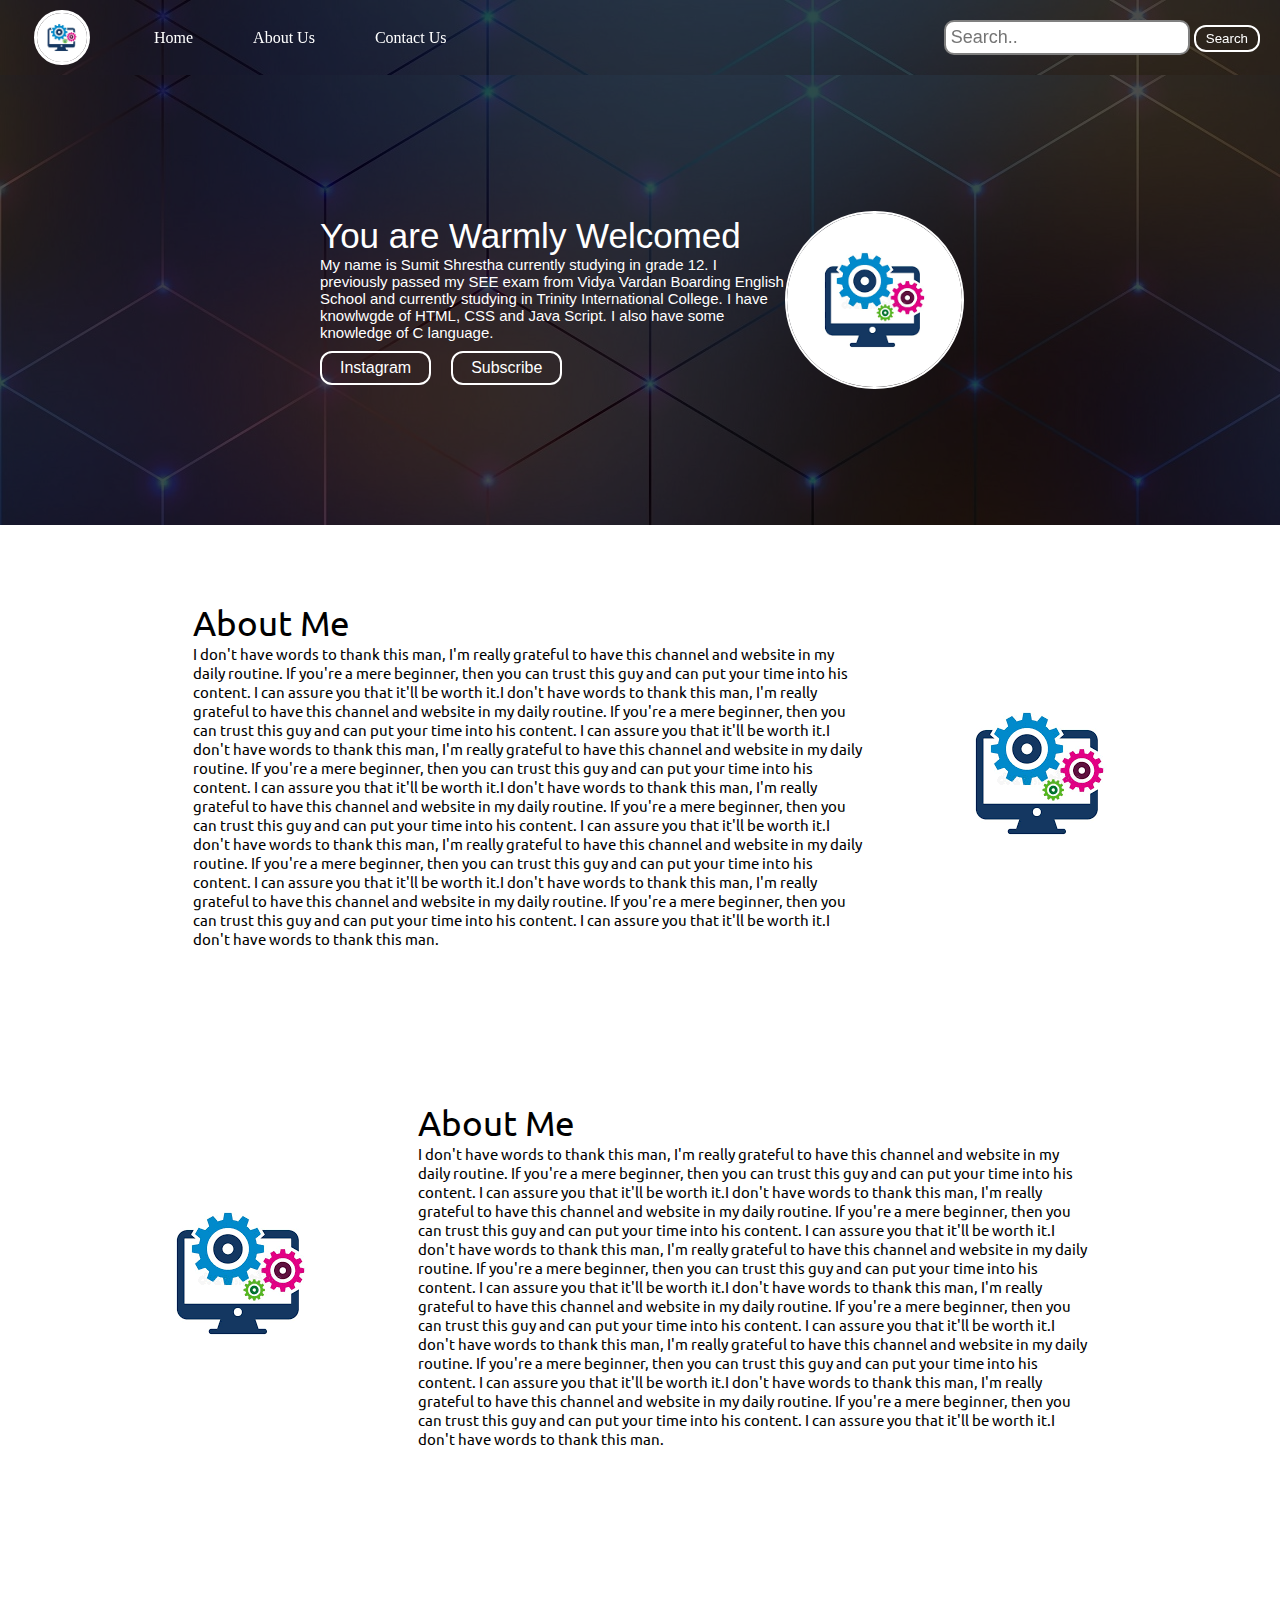
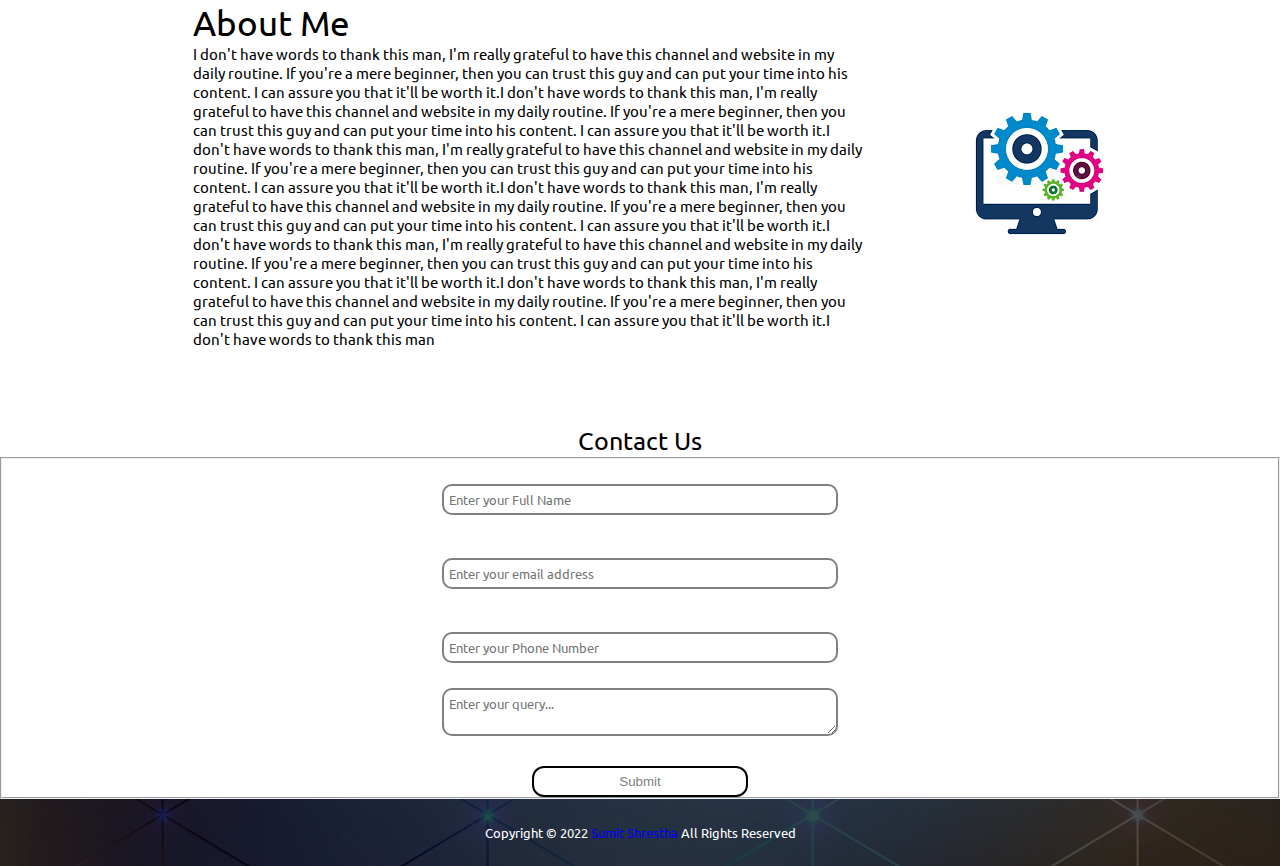
<file: index.html>
<!DOCTYPE html>
<html>
<head>
	<title>Education</title>
	<link rel="stylesheet" type="text/css" href="css/style.css">
</head>
<body>
	<nav class="navbar background h-nav-resp">
		<ul class="nav-list v-class-resp">
			<div class="logo"><a class="logo1" href="#home"><img src="img/com.png" alt="Logo"></a></div>
			<li><a href="#home">Home</a></li>
			<li><a href="#about">About Us</a></li>
			<li><a href="#contact">Contact Us</a></li>
		</ul>

		<div class="rightNav v-class-resp">
			<input type="text" name="search" id="search" placeholder="Search..">
			<button class="btn-sm btn1">Search</button>
		</div>
		<div class="burger">
			<div class="line"></div>
			<div class="line"></div>
			<div class="line"></div>
		</div>
	</nav>

	<section class="background firstSection" id="home">
		<div class="box-main">
			<div class="firstHalf">
				<p class="big-txt">You are Warmly Welcomed</p>
				<p class="small-txt">My name is Sumit Shrestha currently studying in grade 12. I previously passed my SEE exam from Vidya Vardan Boarding English School and currently studying in Trinity International College. I have knowlwgde of HTML, CSS and Java Script. I also have some knowledge of C language.</p>

				<div class="button">
					<a class="click" href="https://www.instagram.com/sumit_shrestha12" target="_blank">Instagram</a>
					<a class="click" href="https://www.youtube.com/c/SumitShrestha1" target="_blank">Subscribe</a>
			    </div>
			</div>

			<div class="secondHalf">
				<img src="img/com.png" alt="Sumit Image">
			</div>
		</div>


	</section>

	<section class="section" id="about">
		<div class="paras">
			<p class="sectionTag big-txt">About Me</p>
			<p class="sectionsubTag small-txt">I don't have words to thank this man, I'm really grateful to have this channel and website in my daily routine. If you're a mere beginner, then you can trust this guy and can put your time into his content. I can assure you that it'll be worth it.I don't have words to thank this man, I'm really grateful to have this channel and website in my daily routine. If you're a mere beginner, then you can trust this guy and can put your time into his content. I can assure you that it'll be worth it.I don't have words to thank this man, I'm really grateful to have this channel and website in my daily routine. If you're a mere beginner, then you can trust this guy and can put your time into his content. I can assure you that it'll be worth it.I don't have words to thank this man, I'm really grateful to have this channel and website in my daily routine. If you're a mere beginner, then you can trust this guy and can put your time into his content. I can assure you that it'll be worth it.I don't have words to thank this man, I'm really grateful to have this channel and website in my daily routine. If you're a mere beginner, then you can trust this guy and can put your time into his content. I can assure you that it'll be worth it.I don't have words to thank this man, I'm really grateful to have this channel and website in my daily routine. If you're a mere beginner, then you can trust this guy and can put your time into his content. I can assure you that it'll be worth it.I don't have words to thank this man.</p>
		</div>
		<div class="thumbnail">
			<img src="img/com.png" alt="Sumit">
		</div>
	</section>

	<section class="section section-left">
		<div class="paras">
			<p class="sectionTag big-txt">About Me</p>
			<p class="sectionsubTag small-txt">I don't have words to thank this man, I'm really grateful to have this channel and website in my daily routine. If you're a mere beginner, then you can trust this guy and can put your time into his content. I can assure you that it'll be worth it.I don't have words to thank this man, I'm really grateful to have this channel and website in my daily routine. If you're a mere beginner, then you can trust this guy and can put your time into his content. I can assure you that it'll be worth it.I don't have words to thank this man, I'm really grateful to have this channel and website in my daily routine. If you're a mere beginner, then you can trust this guy and can put your time into his content. I can assure you that it'll be worth it.I don't have words to thank this man, I'm really grateful to have this channel and website in my daily routine. If you're a mere beginner, then you can trust this guy and can put your time into his content. I can assure you that it'll be worth it.I don't have words to thank this man, I'm really grateful to have this channel and website in my daily routine. If you're a mere beginner, then you can trust this guy and can put your time into his content. I can assure you that it'll be worth it.I don't have words to thank this man, I'm really grateful to have this channel and website in my daily routine. If you're a mere beginner, then you can trust this guy and can put your time into his content. I can assure you that it'll be worth it.I don't have words to thank this man.</p>
		</div>
		<div class="thumbnail">
			<img src="img/com.png" alt="Sumit">
		</div>
	</section>

	<section class="section">
		<div class="paras">
			<p class="sectionTag big-txt">About Me</p>
			<p class="sectionsubTag small-txt">I don't have words to thank this man, I'm really grateful to have this channel and website in my daily routine. If you're a mere beginner, then you can trust this guy and can put your time into his content. I can assure you that it'll be worth it.I don't have words to thank this man, I'm really grateful to have this channel and website in my daily routine. If you're a mere beginner, then you can trust this guy and can put your time into his content. I can assure you that it'll be worth it.I don't have words to thank this man, I'm really grateful to have this channel and website in my daily routine. If you're a mere beginner, then you can trust this guy and can put your time into his content. I can assure you that it'll be worth it.I don't have words to thank this man, I'm really grateful to have this channel and website in my daily routine. If you're a mere beginner, then you can trust this guy and can put your time into his content. I can assure you that it'll be worth it.I don't have words to thank this man, I'm really grateful to have this channel and website in my daily routine. If you're a mere beginner, then you can trust this guy and can put your time into his content. I can assure you that it'll be worth it.I don't have words to thank this man, I'm really grateful to have this channel and website in my daily routine. If you're a mere beginner, then you can trust this guy and can put your time into his content. I can assure you that it'll be worth it.I don't have words to thank this man</p>
		</div>
		<div class="thumbnail">
			<img src="img/com.png" alt="Sumit">
		</div>
	</section>

	<div class="contact">
		<p class="h3" id="contact">Contact Us</p>
		<form class="frominput">
			<fieldset>
				<input type="text" class="det" placeholder="Enter your Full Name"><br>
				<input type="email" class="det" placeholder="Enter your email address"><br>
				<input type="text" class="det" placeholder="Enter your Phone Number">
				<textarea class="det" type= "text" id="text" placeholder="Enter your query..."></textarea>
				<button class="btnsbmt">Submit</button>
			</fieldset>

		</form>
	</div>

	<footer class="ftc background">
		<p class="txt-ft">Copyright &copy; 2022 <a href="https://www.instagram.com/sumit_shrestha12" class="sum">Sumit Shrestha</a> All Rights Reserved</p>
	</footer>

	<script type="text/javascript" src="JS/resp.js"></script>
</body>
</html>
</file>
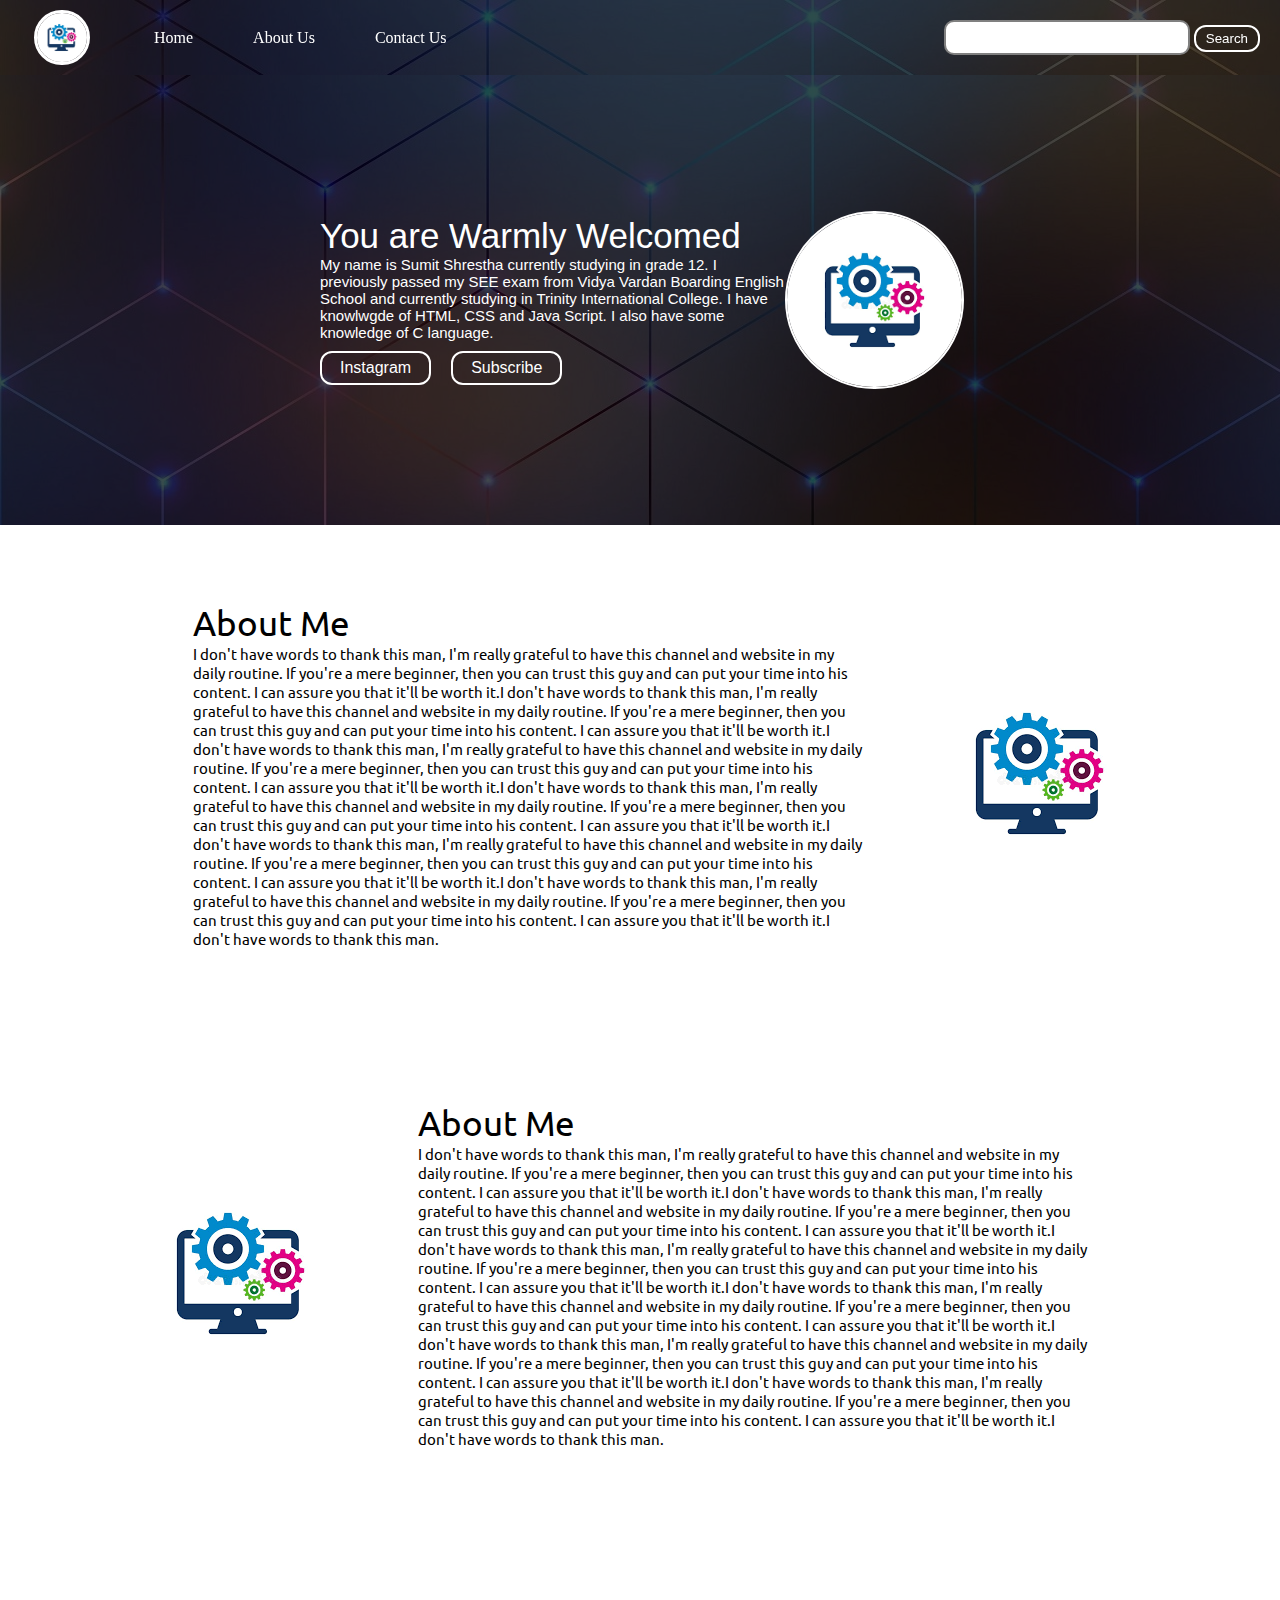
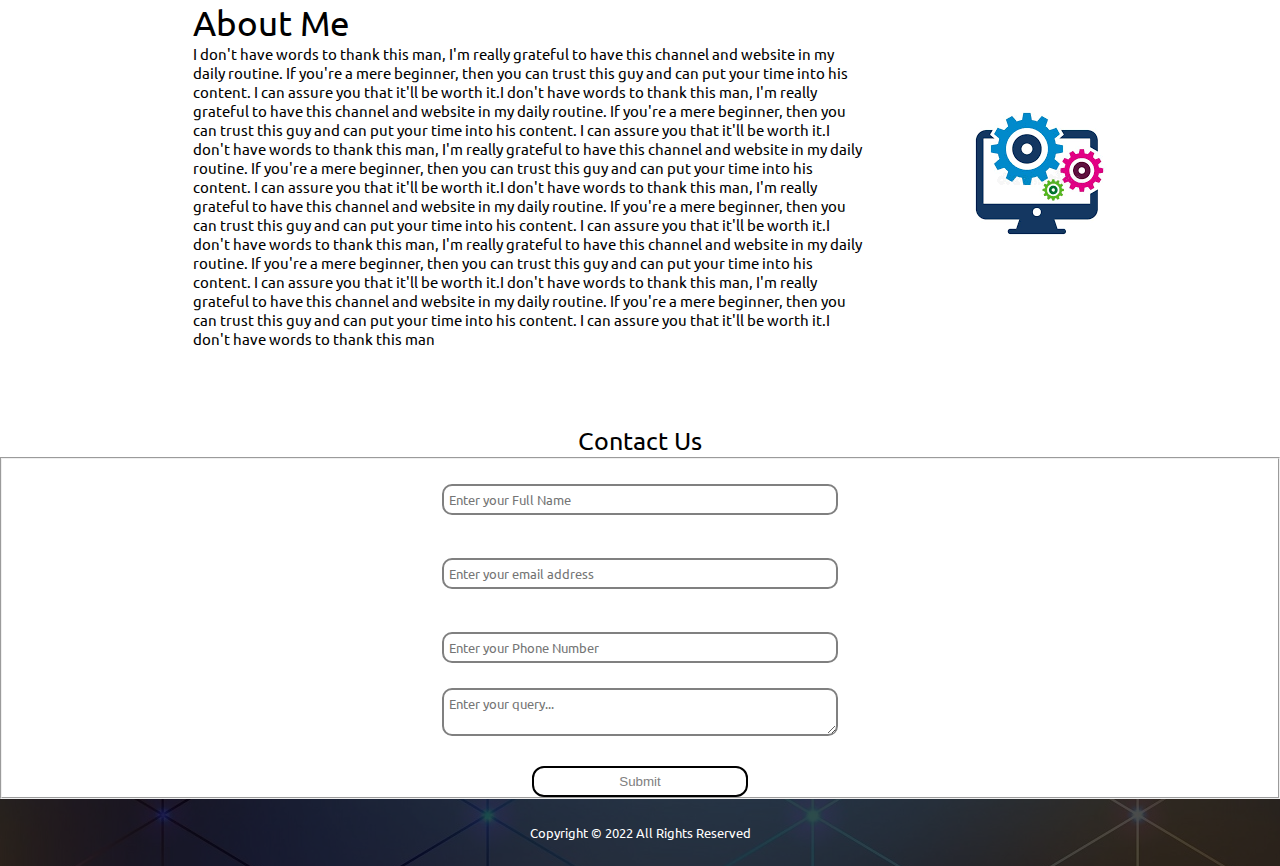
<file: Sumit Website/index.html>
<!DOCTYPE html>
<html>
<head>
	<title>Education</title>
	<link rel="stylesheet" type="text/css" href="css/style.css">
</head>
<body>
	<nav class="navbar background h-nav-resp">
		<ul class="nav-list v-class-resp">
			<div class="logo"><a class="logo1" href="#home"><img src="img/com.png" alt="Logo"></a></div>
			<li><a href="#home">Home</a></li>
			<li><a href="#about">About Us</a></li>
			<li><a href="#contact">Contact Us</a></li>
		</ul>

		<div class="rightNav v-class-resp">
			<input type="text" name="search" id="search">
			<button class="btn-sm btn1">Search</button>
		</div>
		<div class="burger">
			<div class="line"></div>
			<div class="line"></div>
			<div class="line"></div>
		</div>
	</nav>

	<section class="background firstSection" id="home">
		<div class="box-main">
			<div class="firstHalf">
				<p class="big-txt">You are Warmly Welcomed</p>
				<p class="small-txt">My name is Sumit Shrestha currently studying in grade 12. I previously passed my SEE exam from Vidya Vardan Boarding English School and currently studying in Trinity International College. I have knowlwgde of HTML, CSS and Java Script. I also have some knowledge of C language.</p>

				<div class="button">
					<a class="click" href="https://www.instagram.com/sumit_shrestha12" target="_blank">Instagram</a>
					<a class="click" href="https://www.youtube.com/c/SumitShrestha1" target="_blank">Subscribe</a>
			    </div>
			</div>

			<div class="secondHalf">
				<img src="img/com.png" alt="Sumit Image">
			</div>
		</div>


	</section>

	<section class="section" id="about">
		<div class="paras">
			<p class="sectionTag big-txt">About Me</p>
			<p class="sectionsubTag small-txt">I don't have words to thank this man, I'm really grateful to have this channel and website in my daily routine. If you're a mere beginner, then you can trust this guy and can put your time into his content. I can assure you that it'll be worth it.I don't have words to thank this man, I'm really grateful to have this channel and website in my daily routine. If you're a mere beginner, then you can trust this guy and can put your time into his content. I can assure you that it'll be worth it.I don't have words to thank this man, I'm really grateful to have this channel and website in my daily routine. If you're a mere beginner, then you can trust this guy and can put your time into his content. I can assure you that it'll be worth it.I don't have words to thank this man, I'm really grateful to have this channel and website in my daily routine. If you're a mere beginner, then you can trust this guy and can put your time into his content. I can assure you that it'll be worth it.I don't have words to thank this man, I'm really grateful to have this channel and website in my daily routine. If you're a mere beginner, then you can trust this guy and can put your time into his content. I can assure you that it'll be worth it.I don't have words to thank this man, I'm really grateful to have this channel and website in my daily routine. If you're a mere beginner, then you can trust this guy and can put your time into his content. I can assure you that it'll be worth it.I don't have words to thank this man.</p>
		</div>
		<div class="thumbnail">
			<img src="img/com.png" alt="Sumit">
		</div>
	</section>

	<section class="section section-left">
		<div class="paras">
			<p class="sectionTag big-txt">About Me</p>
			<p class="sectionsubTag small-txt">I don't have words to thank this man, I'm really grateful to have this channel and website in my daily routine. If you're a mere beginner, then you can trust this guy and can put your time into his content. I can assure you that it'll be worth it.I don't have words to thank this man, I'm really grateful to have this channel and website in my daily routine. If you're a mere beginner, then you can trust this guy and can put your time into his content. I can assure you that it'll be worth it.I don't have words to thank this man, I'm really grateful to have this channel and website in my daily routine. If you're a mere beginner, then you can trust this guy and can put your time into his content. I can assure you that it'll be worth it.I don't have words to thank this man, I'm really grateful to have this channel and website in my daily routine. If you're a mere beginner, then you can trust this guy and can put your time into his content. I can assure you that it'll be worth it.I don't have words to thank this man, I'm really grateful to have this channel and website in my daily routine. If you're a mere beginner, then you can trust this guy and can put your time into his content. I can assure you that it'll be worth it.I don't have words to thank this man, I'm really grateful to have this channel and website in my daily routine. If you're a mere beginner, then you can trust this guy and can put your time into his content. I can assure you that it'll be worth it.I don't have words to thank this man.</p>
		</div>
		<div class="thumbnail">
			<img src="img/com.png" alt="Sumit">
		</div>
	</section>

	<section class="section">
		<div class="paras">
			<p class="sectionTag big-txt">About Me</p>
			<p class="sectionsubTag small-txt">I don't have words to thank this man, I'm really grateful to have this channel and website in my daily routine. If you're a mere beginner, then you can trust this guy and can put your time into his content. I can assure you that it'll be worth it.I don't have words to thank this man, I'm really grateful to have this channel and website in my daily routine. If you're a mere beginner, then you can trust this guy and can put your time into his content. I can assure you that it'll be worth it.I don't have words to thank this man, I'm really grateful to have this channel and website in my daily routine. If you're a mere beginner, then you can trust this guy and can put your time into his content. I can assure you that it'll be worth it.I don't have words to thank this man, I'm really grateful to have this channel and website in my daily routine. If you're a mere beginner, then you can trust this guy and can put your time into his content. I can assure you that it'll be worth it.I don't have words to thank this man, I'm really grateful to have this channel and website in my daily routine. If you're a mere beginner, then you can trust this guy and can put your time into his content. I can assure you that it'll be worth it.I don't have words to thank this man, I'm really grateful to have this channel and website in my daily routine. If you're a mere beginner, then you can trust this guy and can put your time into his content. I can assure you that it'll be worth it.I don't have words to thank this man</p>
		</div>
		<div class="thumbnail">
			<img src="img/com.png" alt="Sumit">
		</div>
	</section>

	<div class="contact">
		<p class="h3" id="contact">Contact Us</p>
		<form class="frominput">
			<fieldset>
				<input type="text" class="det" placeholder="Enter your Full Name"><br>
				<input type="email" class="det" placeholder="Enter your email address"><br>
				<input type="text" class="det" placeholder="Enter your Phone Number">
				<textarea class="det" type= "text" id="text" placeholder="Enter your query..."></textarea>
				<button class="btnsbmt">Submit</button>
			</fieldset>

		</form>
	</div>

	<footer class="ftc background">
		<p class="txt-ft">Copyright &copy; 2022 All Rights Reserved</p>
	</footer>

	<script type="text/javascript" src="JS/resp.js"></script>
</body>
</html>
</file>
<file: css/style.css>
@import url('https://fonts.googleapis.com/css2?family=Ubuntu+Mono&family=Ubuntu:wght@300&display=swap');

*{
	margin: 0;
	padding: 0;
}

html{
	scroll-behavior: smooth;
}

.logo{
	width: 20%;
	display: flex;
	align-items: center;
	justify-content: center;
}

.logo1 img{
	width: 40%;
	border: 3px solid white;
	border-radius: 50px;
	display: flex;
	align-items: center;
	justify-content: center;
	margin: auto;
}

.logo1 img:hover{
	width: 40%;
	border: 3px solid #CCFF00;
	border-radius: 50px;
}

.navbar{
	display: flex;
	align-items: center;
	justify-content: center;
	position: sticky;
	top: 0;
}

.nav-list{
	width: 50%;
	display: flex;
	align-items: center;

}

.nav-list li{
	list-style: none;
	padding: 26px 30px;
}

.nav-list li a{
	text-decoration: none;
	color: white;
	cursor: pointer;
}

.nav-list li a:hover{
	text-decoration: none;
	color: #CCFF00;
}

.rightNav{
	text-align: right;
	width: 50%;
	text-align: right;
	padding: 20px;
}

#search{
	border: 2px solid grey;
	border-radius: 10px;
	padding: 5px;
	font-size: 18px;
}

.background{
	background: rgba(0, 0, 0, 0.7) url('../img/img.jpg');
	background-blend-mode: darken;
}

.firstSection{
	height: 50vh;
}

.box-main{
	display: flex;
	justify-content: center;
	align-items: center;
	color: white;
	font-family: sans-serif;
	max-width: 50%;
	margin: auto;
	height: 100%;
}

.firstHalf{
	width: 80%;
	display: flex;
	justify-content: center;
	flex-direction: column;
}

.secondHalf{
	width: 30%;
}

.secondHalf img{
	width: 100%;
	border: 2px solid white;
    border-radius: 150px;
    display: block;
    margin: auto;
}

.big-txt{
	font-size: 35px
}

.small-txt{
	font-size: 15px;
}

.btn2{
	padding: 4px 16px;
	margin-right: 10px;
}

.btn1{
	padding: 6px 18px;
	background: none;
	border-radius: 12px;
	cursor: pointer;
	color: white;
	border: 2px solid white;
}

.btn-sm{
	padding: 4px 10px;
}

.click{
	padding: 6px 18px;
	background: none;
	border-radius: 12px;
	cursor: pointer;
	color: white;
	border: 2px solid white;
	margin-top: 10px;
	margin-right: 20px;
	
}

.button{
	display: flex;
}

.button a{
	text-decoration: none;
}

.section{
	height: 500px;
    display: flex;
    align-items: center;
    justify-content: space-evenly;
    max-width: 80%;
    margin: auto;
    font-family: 'Ubuntu', sans-serif;
}

.section-left{
	flex-direction: row-reverse;
}

.paras{
	padding: 0px 65px;
}

.det{
	justify-content: center;
    display: flex;
    align-items: center;
    margin: auto;
    padding: 5px;
    width: 30%;
    margin-top: 25px;
    border: 2px solid grey;
    border-radius: 10px;
    font-family: 'Ubuntu', sans-serif;
}

.det:hover{
	justify-content: center;
    display: flex;
    align-items: center;
    margin: auto;
    padding: 5px;
    width: 30%;
    margin-top: 25px;
    border: 2px solid #CCFF00;
    border-radius: 10px;
    font-family: 'Ubuntu', sans-serif;
}

.h3{
	display: flex;
	align-items: center;
	justify-content: center;
	margin: auto;
	font-family: 'Ubuntu', sans-serif;
	font-size: 25px;
}

.btnsbmt{
	padding: 6px 18px;
	background: none;
	border-radius: 12px;
	cursor: pointer;
	color: grey;
	display: flex;
	border: 2px solid black;
	align-items: center;
	justify-content: center;
	margin: auto;
	margin-top: 30px;
	padding: 6px 85px;
}

.btnsbmt:hover{
	padding: 6px 18px;
	background: none;
	border-radius: 12px;
	cursor: pointer;
	color: #66FF66;
	display: flex;
	border: 2px solid #CCFF00;
	align-items: center;
	justify-content: center;
	margin: auto;
	margin-top: 30px;
	padding: 6px 85px;
}

.ftc{
	padding: 25px;
}

.txt-ft{
	font-family: 'Ubuntu', sans-serif;
	color: white;
	text-align: center;
	font-size: 13px;
}

.burger{
	display: none;
	position: absolute;
	cursor: pointer;
	right: 5%;
	top: 20px;
}

.line{
	width: 33px;
	background-color: white;
	height: 4px;
	margin: 5px 3px;
	border-radius: 3px;
}

.sum{
	text-decoration: none;
	color: blue;
}

.sum:hover{
	text-decoration: none;
	color: #CCFF00;
}
	
@media only screen and (max-width: 1140px){
	.nav-list{
		flex-direction: column;
	}

	.navbar{
		flex-direction: column;
		height: 400px;
		transition: all 0.9s ease-out;
	}

	.rightNav{
		text-align: center;
	}

	#search{
		width: 100%;
	}

	.burger{
		display: block;
	}

	.h-nav-resp{
		height: 72px;
	}

	.v-class-resp{
		opacity: 0;
	}
}
</file>
<file: Sumit Website/css/style.css>
@import url('https://fonts.googleapis.com/css2?family=Ubuntu+Mono&family=Ubuntu:wght@300&display=swap');

*{
	margin: 0;
	padding: 0;
}

html{
	scroll-behavior: smooth;
}

.logo{
	width: 20%;
	display: flex;
	align-items: center;
	justify-content: center;
}

.logo1 img{
	width: 40%;
	border: 3px solid white;
	border-radius: 50px;
	display: flex;
	align-items: center;
	justify-content: center;
	margin: auto;
}

.logo1 img:hover{
	width: 40%;
	border: 3px solid #CCFF00;
	border-radius: 50px;
}

.navbar{
	display: flex;
	align-items: center;
	justify-content: center;
	position: sticky;
	top: 0;
}

.nav-list{
	width: 50%;
	display: flex;
	align-items: center;

}

.nav-list li{
	list-style: none;
	padding: 26px 30px;
}

.nav-list li a{
	text-decoration: none;
	color: white;
	cursor: pointer;
}

.nav-list li a:hover{
	text-decoration: none;
	color: #CCFF00;
}

.rightNav{
	text-align: right;
	width: 50%;
	text-align: right;
	padding: 20px;
}

#search{
	border: 2px solid grey;
	border-radius: 10px;
	padding: 5px;
	font-size: 18px;
}

.background{
	background: rgba(0, 0, 0, 0.7) url('../img/img.jpg');
	background-blend-mode: darken;
}

.firstSection{
	height: 50vh;
}

.box-main{
	display: flex;
	justify-content: center;
	align-items: center;
	color: white;
	font-family: sans-serif;
	max-width: 50%;
	margin: auto;
	height: 100%;
}

.firstHalf{
	width: 80%;
	display: flex;
	justify-content: center;
	flex-direction: column;
}

.secondHalf{
	width: 30%;
}

.secondHalf img{
	width: 100%;
	border: 2px solid white;
    border-radius: 150px;
    display: block;
    margin: auto;
}

.big-txt{
	font-size: 35px
}

.small-txt{
	font-size: 15px;
}

.btn2{
	padding: 4px 16px;
	margin-right: 10px;
}

.btn1{
	padding: 6px 18px;
	background: none;
	border-radius: 12px;
	cursor: pointer;
	color: white;
	border: 2px solid white;
}

.btn-sm{
	padding: 4px 10px;
}

.click{
	padding: 6px 18px;
	background: none;
	border-radius: 12px;
	cursor: pointer;
	color: white;
	border: 2px solid white;
	margin-top: 10px;
	margin-right: 20px;
	
}

.button{
	display: flex;
}

.button a{
	text-decoration: none;
}

.section{
	height: 500px;
    display: flex;
    align-items: center;
    justify-content: space-evenly;
    max-width: 80%;
    margin: auto;
    font-family: 'Ubuntu', sans-serif;
}

.section-left{
	flex-direction: row-reverse;
}

.paras{
	padding: 0px 65px;
}

.det{
	justify-content: center;
    display: flex;
    align-items: center;
    margin: auto;
    padding: 5px;
    width: 30%;
    margin-top: 25px;
    border: 2px solid grey;
    border-radius: 10px;
    font-family: 'Ubuntu', sans-serif;
}

.det:hover{
	justify-content: center;
    display: flex;
    align-items: center;
    margin: auto;
    padding: 5px;
    width: 30%;
    margin-top: 25px;
    border: 2px solid #CCFF00;
    border-radius: 10px;
    font-family: 'Ubuntu', sans-serif;
}

.h3{
	display: flex;
	align-items: center;
	justify-content: center;
	margin: auto;
	font-family: 'Ubuntu', sans-serif;
	font-size: 25px;
}

.btnsbmt{
	padding: 6px 18px;
	background: none;
	border-radius: 12px;
	cursor: pointer;
	color: grey;
	display: flex;
	border: 2px solid black;
	align-items: center;
	justify-content: center;
	margin: auto;
	margin-top: 30px;
	padding: 6px 85px;
}

.btnsbmt:hover{
	padding: 6px 18px;
	background: none;
	border-radius: 12px;
	cursor: pointer;
	color: #66FF66;
	display: flex;
	border: 2px solid #CCFF00;
	align-items: center;
	justify-content: center;
	margin: auto;
	margin-top: 30px;
	padding: 6px 85px;
}

.ftc{
	padding: 25px;
}

.txt-ft{
	font-family: 'Ubuntu', sans-serif;
	color: white;
	text-align: center;
	font-size: 13px;
}

.burger{
	display: none;
	position: absolute;
	cursor: pointer;
	right: 5%;
	top: 20px;
}

.line{
	width: 33px;
	background-color: white;
	height: 4px;
	margin: 5px 3px;
	border-radius: 3px;
}

@media only screen and (max-width: 1140px){
	.nav-list{
		flex-direction: column;
	}

	.navbar{
		flex-direction: column;
		height: 400px;
		transition: all 0.9s ease-out;
	}

	.rightNav{
		text-align: center;
	}

	#search{
		width: 100%;
	}

	.burger{
		display: block;
	}

	.h-nav-resp{
		height: 72px;
	}

	.v-class-resp{
		opacity: 0;
	}
}
</file>
